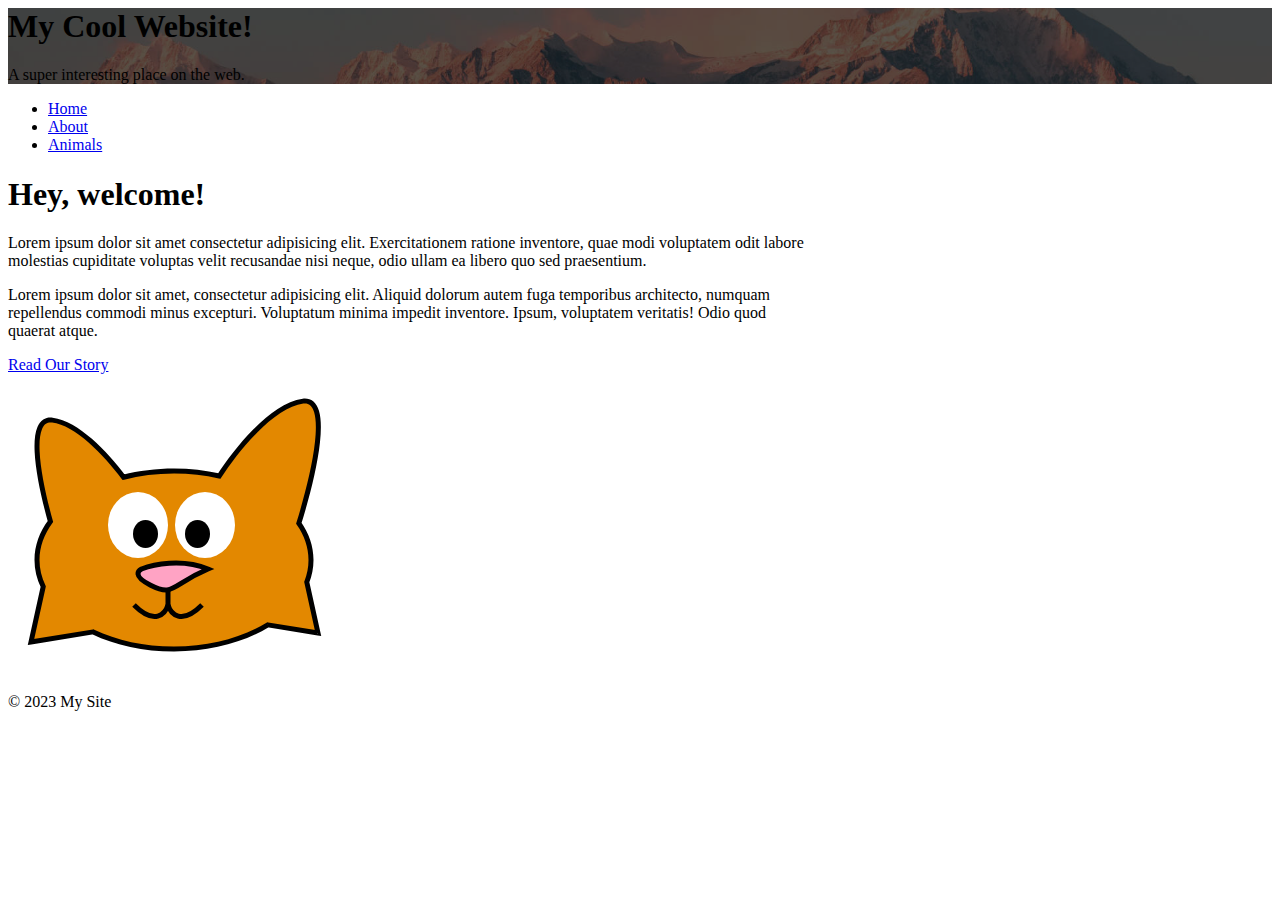
<file: index.html>
<html lang="en">
  <head>
    <meta charset="UTF-8" />
    <meta name="viewport" content="width=device-width, initial-scale=1.0" />
    <title>My Cool Website</title>
    <link rel="stylesheet" href="https://stackpath.bootstrapcdn.com/bootstrap/5.0.0-alpha1/css/bootstrap.min.css" integrity="sha384-r4NyP46KrjDleawBgD5tp8Y7UzmLA05oM1iAEQ17CSuDqnUK2+k9luXQOfXJCJ4I" crossorigin="anonymous" />
    <link rel="stylesheet" href="custom.css" />
  </head>
  <body> 
    <div class="my-bg-photo bg-secondary text-white py-5 text-center shadow">
      <h1 class="display-4">My Cool Website!</h1>
      <p class="lead mb-0">A super interesting place on the web.</p>
    </div>

    <div class="container my-custom-container pt-3">
      <nav class="mb-3">
        <ul class="nav nav-tabs justify-content-center">
          <li class="nav-item">
            <a class="nav-link active" href="#">Home</a>
          </li>
          <li class="nav-item">
            <a class="nav-link" href="about.html">About</a>
          </li>
          <li class="nav-item">
            <a class="nav-link" href="animals.html">Animals</a>
          </li>
        </ul>
      </nav>

      <div class="row">
        <div class="col-md-7">
          <h1>Hey, welcome!</h1>
          <p class="lead">Lorem ipsum dolor sit amet consectetur adipisicing elit. Exercitationem ratione inventore, quae modi voluptatem odit labore molestias cupiditate voluptas velit recusandae nisi neque, odio ullam ea libero quo sed praesentium.</p>
          <p>Lorem ipsum dolor sit amet, consectetur adipisicing elit. Aliquid dolorum autem fuga temporibus architecto, numquam repellendus commodi minus excepturi. Voluptatum minima impedit inventore. Ipsum, voluptatem veritatis! Odio quod quaerat atque.</p>
          <a href="about.html" class="btn btn-primary btn-lg">Read Our Story</a>
        </div>
        <div class="col-md-5 text-center pt-5">
          <img src="images/cat.svg" class="my-drawing img-fluid" alt="A drawing of a cat." />
        </div>
      </div>
    </div>

    <footer class="border-top mt-5 py-4 text-center text-muted small">
      <p>&copy; 2023 My Site</p>
    </footer>

    <!-- JavaScript and dependencies -->
    <script src="https://cdn.jsdelivr.net/npm/popper.js@1.16.0/dist/umd/popper.min.js" integrity="sha384-Q6E9RHvbIyZFJoft+2mJbHaEWldlvI9IOYy5n3zV9zzTtmI3UksdQRVvoxMfooAo" crossorigin="anonymous"></script>
    <script src="https://stackpath.bootstrapcdn.com/bootstrap/5.0.0-alpha1/js/bootstrap.min.js" integrity="sha384-oesi62hOLfzrys4LxRF63OJCXdXDipiYWBnvTl9Y9/TRlw5xlKIEHpNyvvDShgf/" crossorigin="anonymous"></script>
  </body>
</html>
</file>
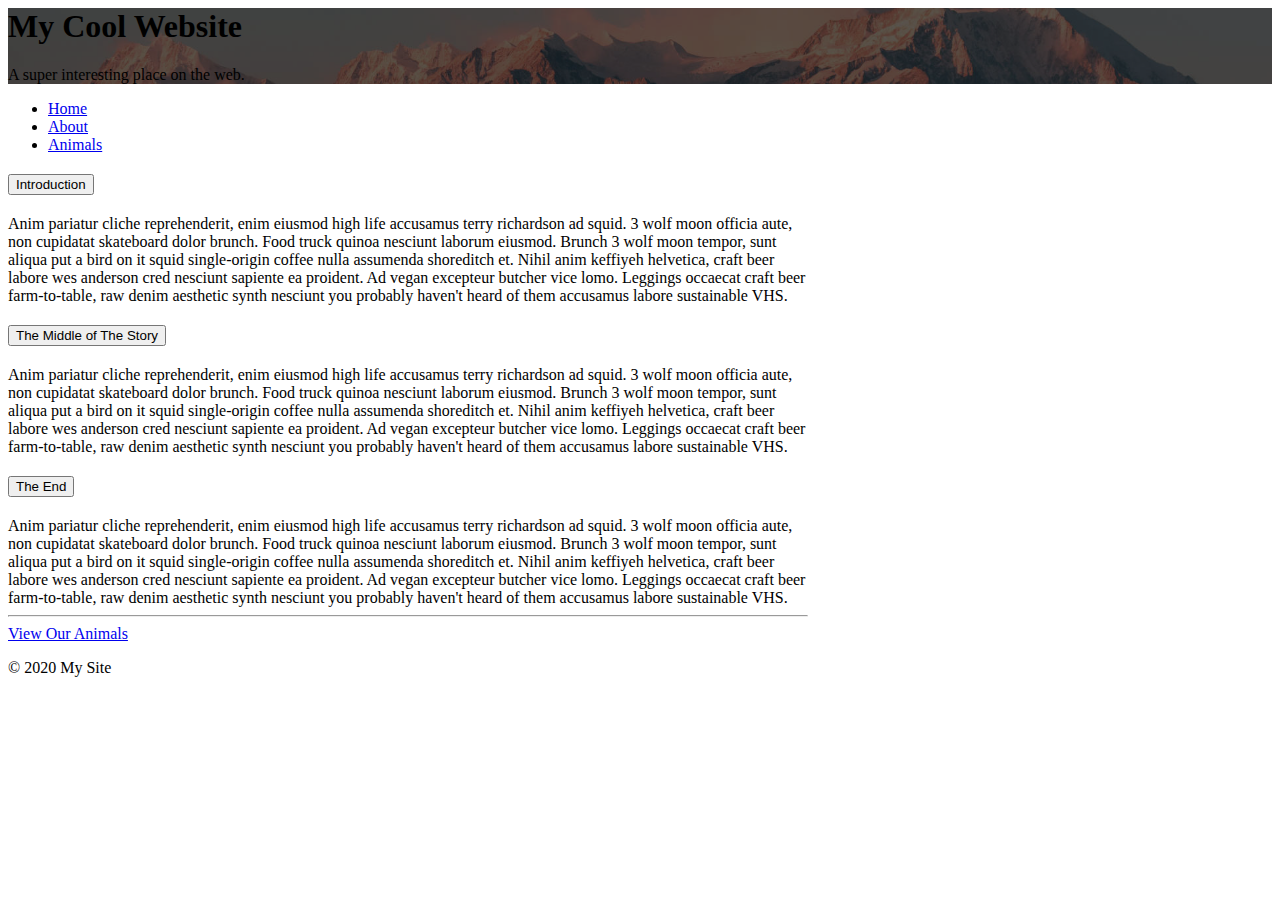
<file: about.html>
<html lang="en">
  <head>
    <meta charset="UTF-8" />
    <meta name="viewport" content="width=device-width, initial-scale=1.0" />
    <title>About Us | My Cool Website</title>
    <link rel="stylesheet" href="https://stackpath.bootstrapcdn.com/bootstrap/5.0.0-alpha1/css/bootstrap.min.css" integrity="sha384-r4NyP46KrjDleawBgD5tp8Y7UzmLA05oM1iAEQ17CSuDqnUK2+k9luXQOfXJCJ4I" crossorigin="anonymous" />
    <link rel="stylesheet" href="custom.css" />
  </head> 
  <body>
    <div class="my-bg-photo bg-secondary text-white py-5 text-center shadow">
      <h1 class="display-4">My Cool Website</h1>
      <p class="lead mb-0">A super interesting place on the web.</p>
    </div>

    <div class="container my-custom-container pt-3">
      <nav class="mb-3">
        <ul class="nav nav-tabs justify-content-center">
          <li class="nav-item">
            <a class="nav-link" href="index.html">Home</a>
          </li>
          <li class="nav-item">
            <a class="nav-link active" href="#">About</a>
          </li>
          <li class="nav-item">
            <a class="nav-link" href="animals.html">Animals</a>
          </li>
        </ul>
      </nav>

      <div class="accordion" id="accordionExample">
        <div class="card">
          <div class="card-header" id="headingOne">
            <h2 class="mb-0">
              <button class="btn btn-link btn-block text-left" type="button" data-toggle="collapse" data-target="#collapseOne" aria-expanded="true" aria-controls="collapseOne">
                Introduction
              </button>
            </h2>
          </div>

          <div id="collapseOne" class="collapse show" aria-labelledby="headingOne" data-parent="#accordionExample">
            <div class="card-body">
              Anim pariatur cliche reprehenderit, enim eiusmod high life accusamus terry richardson ad squid. 3 wolf moon officia aute, non cupidatat skateboard dolor brunch. Food truck quinoa nesciunt laborum eiusmod. Brunch 3 wolf moon tempor, sunt aliqua put a bird on it squid single-origin coffee nulla assumenda shoreditch et. Nihil anim keffiyeh helvetica, craft beer labore wes anderson cred nesciunt sapiente ea proident. Ad vegan excepteur butcher vice lomo. Leggings occaecat craft beer farm-to-table, raw denim aesthetic synth nesciunt you probably haven't heard of them accusamus labore sustainable VHS.
            </div>
          </div>
        </div>
        <div class="card">
          <div class="card-header" id="headingTwo">
            <h2 class="mb-0">
              <button class="btn btn-link btn-block text-left collapsed" type="button" data-toggle="collapse" data-target="#collapseTwo" aria-expanded="false" aria-controls="collapseTwo">
                The Middle of The Story
              </button>
            </h2>
          </div>
          <div id="collapseTwo" class="collapse" aria-labelledby="headingTwo" data-parent="#accordionExample">
            <div class="card-body">
              Anim pariatur cliche reprehenderit, enim eiusmod high life accusamus terry richardson ad squid. 3 wolf moon officia aute, non cupidatat skateboard dolor brunch. Food truck quinoa nesciunt laborum eiusmod. Brunch 3 wolf moon tempor, sunt aliqua put a bird on it squid single-origin coffee nulla assumenda shoreditch et. Nihil anim keffiyeh helvetica, craft beer labore wes anderson cred nesciunt sapiente ea proident. Ad vegan excepteur butcher vice lomo. Leggings occaecat craft beer farm-to-table, raw denim aesthetic synth nesciunt you probably haven't heard of them accusamus labore sustainable VHS.
            </div>
          </div>
        </div>
        <div class="card">
          <div class="card-header" id="headingThree">
            <h2 class="mb-0">
              <button class="btn btn-link btn-block text-left collapsed" type="button" data-toggle="collapse" data-target="#collapseThree" aria-expanded="false" aria-controls="collapseThree">
                The End
              </button>
            </h2>
          </div>
          <div id="collapseThree" class="collapse" aria-labelledby="headingThree" data-parent="#accordionExample">
            <div class="card-body">
              Anim pariatur cliche reprehenderit, enim eiusmod high life accusamus terry richardson ad squid. 3 wolf moon officia aute, non cupidatat skateboard dolor brunch. Food truck quinoa nesciunt laborum eiusmod. Brunch 3 wolf moon tempor, sunt aliqua put a bird on it squid single-origin coffee nulla assumenda shoreditch et. Nihil anim keffiyeh helvetica, craft beer labore wes anderson cred nesciunt sapiente ea proident. Ad vegan excepteur butcher vice lomo. Leggings occaecat craft beer farm-to-table, raw denim aesthetic synth nesciunt you probably haven't heard of them accusamus labore sustainable VHS.
              <hr />
              <a href="animals.html" class="btn btn-lg btn-success">View Our Animals</a>
            </div>
          </div>
        </div>
      </div>
    </div>

    <footer class="border-top mt-5 py-4 text-center text-muted small">
      <p>&copy; 2020 My Site</p>
    </footer>

    <!-- JavaScript and dependencies -->
    <script src="https://cdn.jsdelivr.net/npm/popper.js@1.16.0/dist/umd/popper.min.js" integrity="sha384-Q6E9RHvbIyZFJoft+2mJbHaEWldlvI9IOYy5n3zV9zzTtmI3UksdQRVvoxMfooAo" crossorigin="anonymous"></script>
    <script src="https://stackpath.bootstrapcdn.com/bootstrap/5.0.0-alpha1/js/bootstrap.min.js" integrity="sha384-oesi62hOLfzrys4LxRF63OJCXdXDipiYWBnvTl9Y9/TRlw5xlKIEHpNyvvDShgf/" crossorigin="anonymous"></script>
  </body>
</html>
</file>
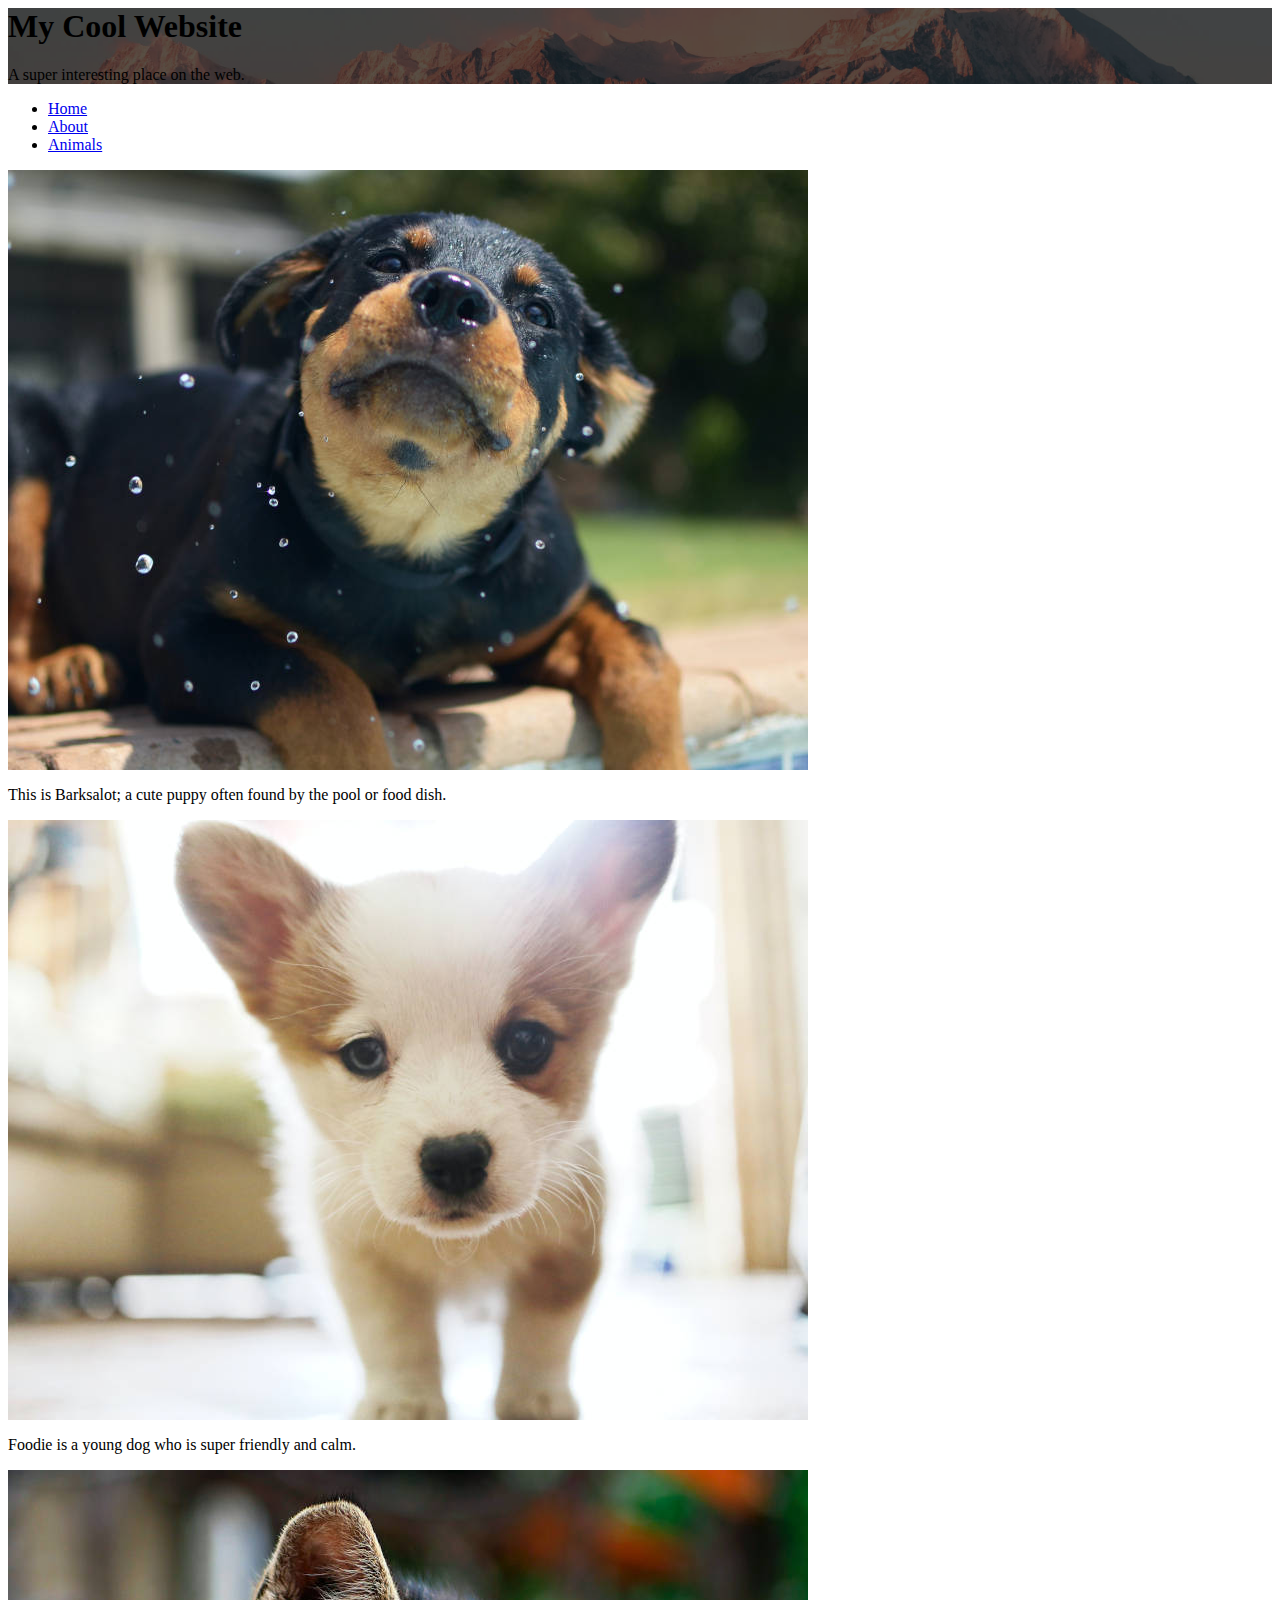
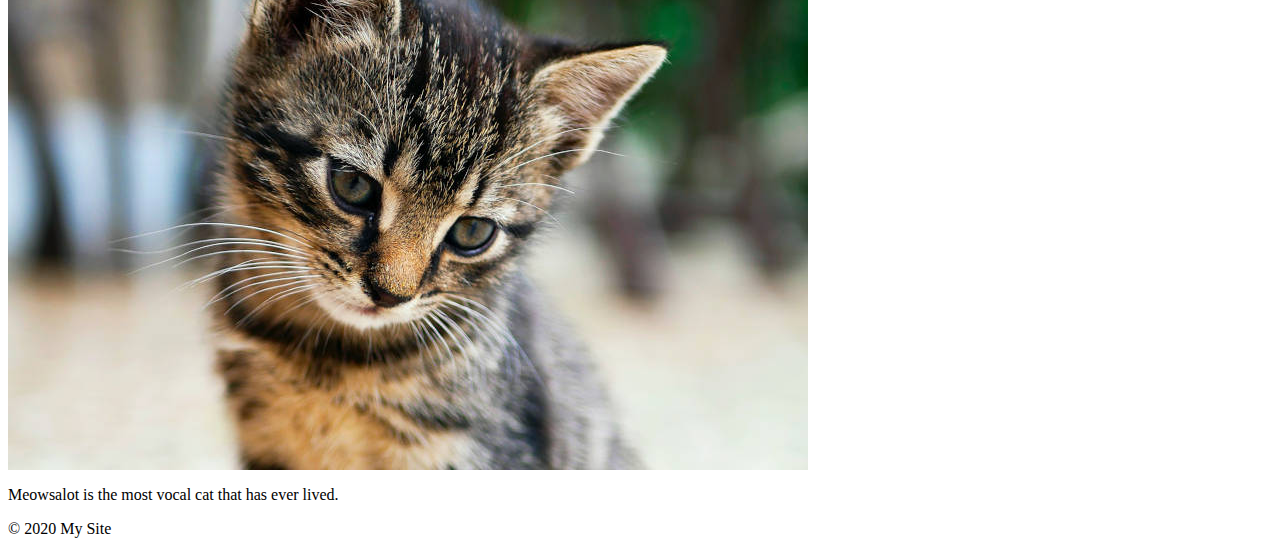
<file: animals.html>
<html lang="en">
  <head>
    <meta charset="UTF-8" />
    <meta name="viewport" content="width=device-width, initial-scale=1.0" />
    <title>Our Animals | My Cool Website</title>
    <link rel="stylesheet" href="https://stackpath.bootstrapcdn.com/bootstrap/5.0.0-alpha1/css/bootstrap.min.css" integrity="sha384-r4NyP46KrjDleawBgD5tp8Y7UzmLA05oM1iAEQ17CSuDqnUK2+k9luXQOfXJCJ4I" crossorigin="anonymous" />
    <link rel="stylesheet" href="custom.css" />
  </head>
  <body> 
    <div class="my-bg-photo bg-secondary text-white py-5 text-center shadow">
      <h1 class="display-4">My Cool Website</h1>
      <p class="lead mb-0">A super interesting place on the web.</p>
    </div>

    <div class="container my-custom-container pt-3">
      <nav class="mb-3">
        <ul class="nav nav-tabs justify-content-center">
          <li class="nav-item">
            <a class="nav-link" href="index.html">Home</a>
          </li>
          <li class="nav-item">
            <a class="nav-link" href="about.html">About</a>
          </li>
          <li class="nav-item">
            <a class="nav-link active" href="animals.html">Animals</a>
          </li>
        </ul>
      </nav>

      <div class="row">
        <div class="col-md-4 mb-4 mb-md-0">
          <img src="images/puppy.jpg" class="img-fluid" alt="A puppy." />
          <p class="mt-1 small">This is Barksalot; a cute puppy often found by the pool or food dish.</p>
        </div>
        <div class="col-md-4 mb-4 mb-md-0">
          <img src="images/puppy-2.jpg" class="img-fluid" alt="Another puppy." />
          <p class="mt-1 small">Foodie is a young dog who is super friendly and calm.</p>
        </div>
        <div class="col-md-4 mb-4 mb-md-0">
          <img src="images/kitten.jpg" class="img-fluid" alt="A kitten." />
          <p class="mt-1 small">Meowsalot is the most vocal cat that has ever lived.</p>
        </div>
      </div>
    </div>

    <footer class="border-top mt-5 py-4 text-center text-muted small">
      <p>&copy; 2020 My Site</p>
    </footer>

    <!-- JavaScript and dependencies -->
    <script src="https://cdn.jsdelivr.net/npm/popper.js@1.16.0/dist/umd/popper.min.js" integrity="sha384-Q6E9RHvbIyZFJoft+2mJbHaEWldlvI9IOYy5n3zV9zzTtmI3UksdQRVvoxMfooAo" crossorigin="anonymous"></script>
    <script src="https://stackpath.bootstrapcdn.com/bootstrap/5.0.0-alpha1/js/bootstrap.min.js" integrity="sha384-oesi62hOLfzrys4LxRF63OJCXdXDipiYWBnvTl9Y9/TRlw5xlKIEHpNyvvDShgf/" crossorigin="anonymous"></script>
  </body>
</html>
</file>
<file: custom.css>
.my-bg-photo {
  background: url('images/banner-bg.jpg') no-repeat;
  background-size: cover;
  background-position: center center;
  position: relative;
}

.my-bg-photo * { 
  position: relative;
  z-index: 10;
}

.my-bg-photo:before {
  content: " ";
  position: absolute;
  z-index: 1;
  top: 0;
  bottom: 0;
  left: 0;
  right: 0;
  background-color: #000;
  opacity: .65;
}

.my-custom-container {
  max-width: 800px;
}

.accordion .btn-link:focus {
  box-shadow: none;
}

.my-drawing {
  transition: all .33s ease-out;
}

.my-drawing:hover {
  transform: scale(1.054) rotate(15deg);
}
</file>
